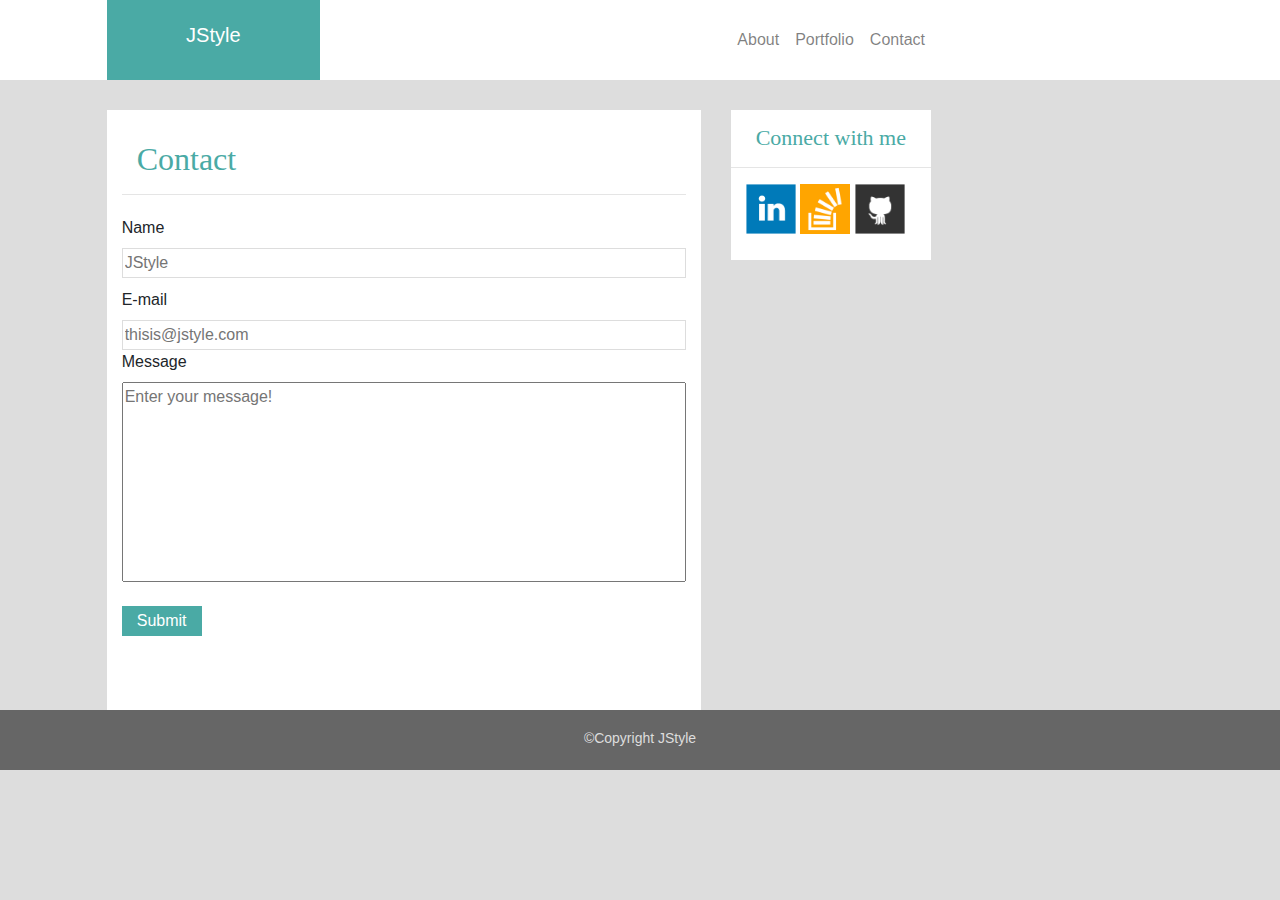
<file: Homework/contact.html>
<!DOCTYPE html>
<html lang="en">

<head>
    <meta charset="UTF-8">
    <meta http-equiv="X-UA-Compatible" content="IE=edge">
    <meta name="viewport" content="width=device-width, initial-scale=1.0">

    <title>Contact</title>
    <link rel="stylesheet" href="./assets/assets/css/reset.css">
    <link rel="stylesheet" href="https://maxcdn.bootstrapcdn.com/bootstrap/4.0.0/css/bootstrap.min.css"
        integrity="sha384-Gn5384xqQ1aoWXA+058RXPxPg6fy4IWvTNh0E263XmFcJlSAwiGgFAW/dAiS6JXm" crossorigin="anonymous">
    <link rel="stylesheet" href="./assets/assets/css/contact.css">
    
</head>

<body>
    <header>
        <nav class="navbar navbar-expand-lg navbar-light bg-white  ">
            <a class="jstyle offset-md-1 offset-sm-1  col-md-2 col-2 col-sm-2  navbar-brand" >JStyle</a>
            <div class="collapse navbar-collapse ul-il  " id="navbarSupportedContent">
                <ul class="navbar-nav mr-auto offset-md-5 ul-il-in  col-sm-1 col-1">
                    <li class="nav-item nullm ">
                        <a class="nav-link " href="./index.html">About </a>
                    </li>
                    <li class="nav-item null ">
                        <a class="nav-link  " href="./portfolio.html">Portfolio</a>
                    </li>
                    <li class="nav-item null">
                        <a class="nav-link" href="./contact.html">Contact</a>
                    </li>
                </ul>
            </div>
        </nav>
    </header>
    <main class="row offset-md-1 offset-sm-1 offset-1">

        <div class="col-md-6 col-sm-7 col-11 hhh">
            <h2 style="font-family: Georgia, 'Times New Roman', Times, serif;padding-top:30px;color: #4aaaa5;"
                class="about  col-md-2">Contact</h2>
            <hr style="height: 5px;">
            <form action="">
                <label for="username">Name</label>
                <input type="text" name="" id="username " placeholder="JStyle" >
                <label id="emailabel" for="email">E-mail</label>
                <input type="email" name="" id="email" placeholder="thisis@jstyle.com" required>
                <label for="message">Message</label><br>
                <textarea name="" id="message" cols="30" rows="10" placeholder="Enter your message!"></textarea> <br>
                <button type="button">Submit</button>
            </form>

        </div >
        <section class="side">
            <div class="sectiondiv">
                <h1>Connect with me</h1>
               <hr >
                <a href="https://www.linkedin.com/in/aghazada-jamil-2ba020207/"><img src="./assets/assets/images/linkedin-128.png" alt="" class="links mains"></a>
                <a href="https://stackoverflow.com/users/15275770/aghazada-jamil"><img src="./assets/assets/images/stackoverflow-128.png" alt="" class="links"></a>
                <a href="https://github.com/JamilAghazada"><img src="./assets/assets/images/github-128.png" alt="" class="links"></a>
            </div>



        </section>
        </main>
    <footer class="col-md-12">  
        <h5>©Copyright JStyle</h5>


    </footer>
</body>
</file>
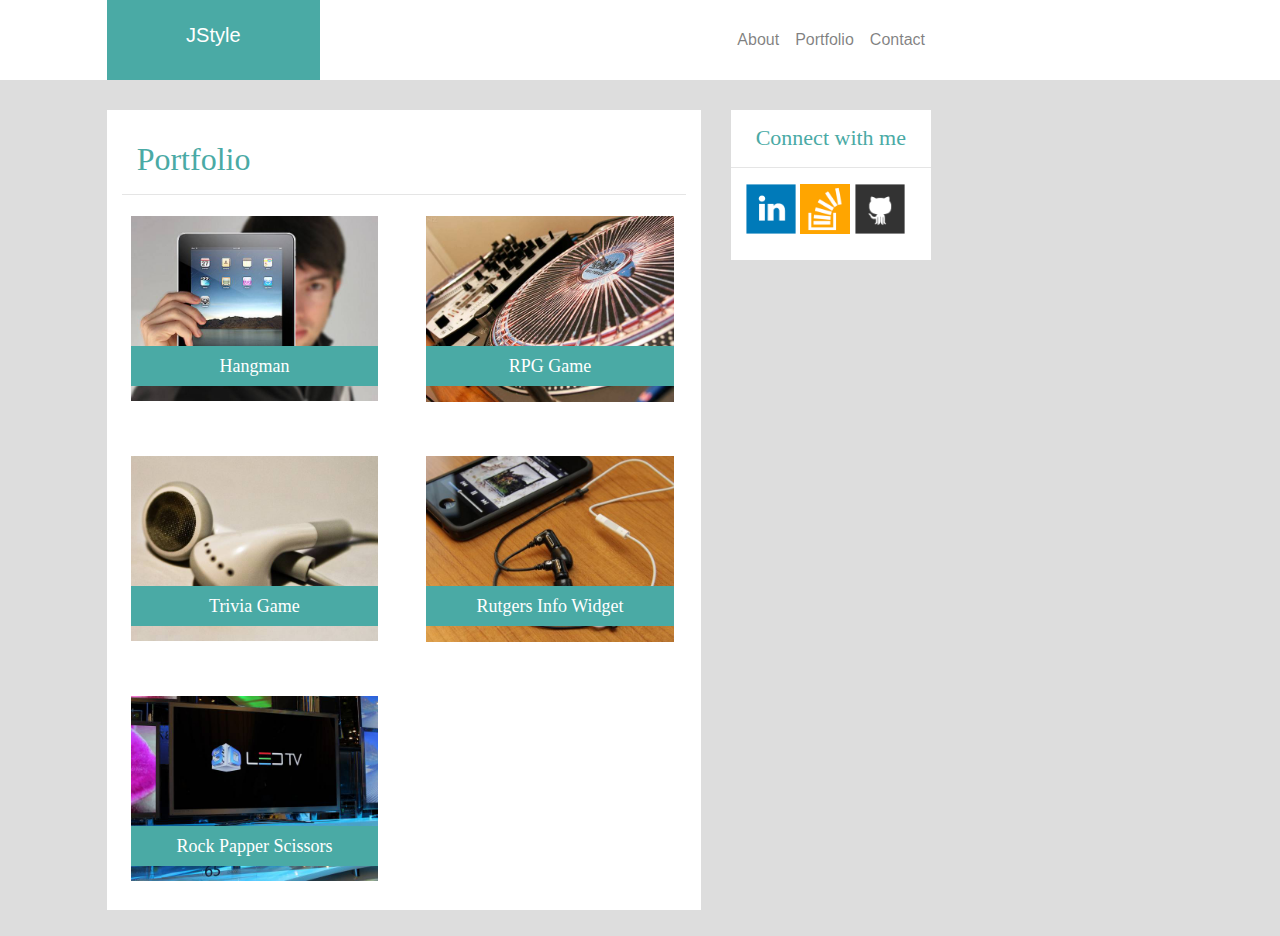
<file: Homework/portfolio.html>
<!DOCTYPE html>
<html lang="en">

<head>
    <meta charset="UTF-8">
    <meta http-equiv="X-UA-Compatible" content="IE=edge">
    <meta name="viewport" content="width=device-width, initial-scale=1.0">

    <title>Contact</title>
    <link rel="stylesheet" href="./assets/assets/css/reset.css">
    <link rel="stylesheet" href="https://maxcdn.bootstrapcdn.com/bootstrap/4.0.0/css/bootstrap.min.css"
        integrity="sha384-Gn5384xqQ1aoWXA+058RXPxPg6fy4IWvTNh0E263XmFcJlSAwiGgFAW/dAiS6JXm" crossorigin="anonymous">
    <link rel="stylesheet" href="./assets/assets/css/portfolio.css">
    
</head>

<body>
    <header>
        <nav class="navbar navbar-expand-lg navbar-light bg-white  ">
            <a class="jstyle offset-md-1 offset-sm-1  col-md-2 col-2 col-sm-2  navbar-brand" >JStyle</a>
            <div class="collapse navbar-collapse ul-il  " id="navbarSupportedContent">
                <ul class="navbar-nav mr-auto offset-md-5 ul-il-in  col-sm-1 col-1">
                    <li class="nav-item nullm ">
                        <a class="nav-link " href="./index.html">About </a>
                    </li>
                    <li class="nav-item null ">
                        <a class="nav-link  " href="./portfolio.html">Portfolio</a>
                    </li>
                    <li class="nav-item null">
                        <a class="nav-link" href="./contact.html">Contact</a>
                    </li>
                </ul>
            </div>
        </nav>
    </header>
    <main class="row offset-md-1 offset-sm-1 offset-1">

        <div class="col-md-6 col-sm-7 col-11 hhh">
            <h2 style="font-family: Georgia, 'Times New Roman', Times, serif;padding-top:30px;color: #4aaaa5;"
                class="about  col-md-2">Portfolio</h2>
            <hr style="height: 5px;">
            <div class="row ">
                <div class="imgs1 mx-md-4 col-md-5  portfolioo">
                    <h3>Hangman</h3>
                </div>
                <div class="imgs2 mx-md-4 col-md-5 portfolioo ,">
                    <h3>RPG Game</h3>
                </div>
            </div>
            <div class="row">
                <div class="imgs3 mx-md-4 col-md-5 portfolioo">
                    <h3>Trivia Game</h3>
                </div>
                <div class="imgs4 mx-md-4 col-md-5 portfolioo ,">
                    <h3>Rutgers Info Widget</h3>
                </div>
            </div>
            <div class="row">
                <div class="imgs5 mx-md-4 col-md-5 portfolioo">
                    <h3>Rock Papper Scissors</h3>
                </div>
               
            </div>
            

        </div >
        <section class="side ">
            <div class="sectiondiv">
                <h1>Connect with me</h1>
               <hr >
                <a href="https://www.linkedin.com/in/aghazada-jamil-2ba020207/"><img src="./assets/assets/images/linkedin-128.png" alt="" class="links mains"></a>
                <a href="https://stackoverflow.com/users/15275770/aghazada-jamil"><img src="./assets/assets/images/stackoverflow-128.png" alt="" class="links"></a>
                <a href="https://github.com/JamilAghazada"><img src="./assets/assets/images/github-128.png" alt="" class="links"></a>
            </div>
        </section>
        </main>
  
</body>
</file>
<file: Homework/assets/assets/css/contact.css>
.jstyle{
    background-color: #4aaaa5;
    height: 80px;
    color: #fff !important;
    text-align: center;
    padding-top: 20px;
}
.navbar{
    padding: 0px !important;
    
}
.sectiondiv{
    height: 150px;
    background-color: #fff !important;
    float: right !important;
    width: 100%;
}
.side{
    margin-left: 30px;
    width: 200px;
    margin-top: 30px;
   
}
.links{
    width: 50px;height: 50px;
   
}
.mains{
    margin-left: 15px;
}
textarea {
    height: 200px;
    resize: none;
    display: block;
    width: 100%;
  }
input{
    width: 100% ;
}
section >div >h1{
    color: #4aaaa5;
    font-size: 22px;
    font-family: Georgia, 'Times New Roman', Times, serif;
    text-align: center;
    padding-top: 15px;
}
input{
    border: 1px #dddddd solid;
    height: 30px;
}
#emailabel{
    margin-top: 10px;
}
main >div{
    margin-top: 30px;
    background-color: #fff;
    height: 600px;
}
body{
    background-color: #dddddd;
}
button{
    background-color: #4aaaa5;
    color: #fff;
    border: none;
    height: 30px;
    width: 80px;

}
footer{
    background-color: #666666;
  
    height: 60px;
   width: 100%;
  
  }
  footer > h5{
    text-align: center;
    color: #dddddd;
    padding-top: 20px;
    font-size: 14px;
  }
  @media screen and (max-width:586px) {
      .side{
          margin-left:  0px;
          margin-bottom: 10px;
      }
      main{
          margin-left: auto !important;
          margin-right: auto !important;
      }
  }
</file>
<file: Homework/assets/assets/css/portfolio.css>
.jstyle{
    background-color: #4aaaa5;
    height: 80px;
    color: #fff !important;
    text-align: center;
    padding-top: 20px;
}
.navbar{
    padding: 0px !important;
    
}
main >div{
    margin-top: 30px;
    background-color: #fff;
    height: 800px;
}
body{
    background-color: #dddddd;
    background-size: 100vh;
}

  @media screen and (max-width:586px) {
    .side{
        margin-left:  0px;
        margin-bottom: 10px;
    }
    main{
        margin-left: auto !important;
        margin-right: auto !important;
    }
}
section >div >h1{
    color: #4aaaa5;
    font-size: 22px;
    font-family: Georgia, 'Times New Roman', Times, serif;
    text-align: center;
    padding-top: 15px;
}
.side{
    margin-left: 30px;
    width: 200px;
    margin-top: 30px;
   
}
.links{
    width: 50px;height: 50px;
   
}
.mains{
    margin-left: 15px;
}

.sectiondiv{
    height: 150px;
    background-color: #fff !important;
    float: right !important;
    width: 100%;
}

.portfolioo{
    padding: 0px !important;
    
}
.pimages{
    padding: 0px;
    margin: 0px;
}
.imgs1,.imgs2,.imgs3,.imgs4,.imgs5{
   
    height: 190px;
    background-size: contain;
    background-repeat: no-repeat;
    margin-bottom: 50px;
}
.imgs1 > h3 ,.imgs2> h3,.imgs3 >h3,.imgs4 > h3 ,.imgs5 > h3{
    font-family: Georgia, 'Times New Roman', Times, serif !important;
    font-size: 18px;
    color: #fff;
    background-color: #4aaaa5;
    background-size: 252px !important;
    text-align: center;
    margin-top: 130px;
    height: 40px;
    padding-top:10px ;
}

.imgs1{
    background-image: url("../images/technics-q-c-640-480-1.jpg") ;
}
.imgs2{
    background-image: url("../images/technics-q-c-640-480-2.jpg") ;
   
}
.imgs3{
    background-image: url("../images/technics-q-c-640-480-5.jpg") ;
}
.imgs4{
    background-image: url("../images/technics-q-c-640-480-7.jpg") ;
   
}
.imgs5{
    background-image: url("../images/technics-q-c-640-480-9.jpg") ;
   
}

@media screen and (max-width:1240px) {
    main > div{
        height: 1300px;
    }
    
}

@media screen and (max-width:576px) {
    .imgs1 > h3 ,.imgs2> h3,.imgs3 >h3,.imgs4 > h3 ,.imgs5 > h3{
        width: 252px !important;
    }
    
}
@media screen and (min-width:576px) and (max-width:800px) {
    .imgs1 > h3 ,.imgs2> h3,.imgs3 >h3,.imgs4 > h3 ,.imgs5 > h3{
        width: 252px !important;
    }
    
}
@media screen and (min-width:768px) and (max-width:800px) {
    .imgs1 > h3 ,.imgs2> h3,.imgs3 >h3,.imgs4 > h3 ,.imgs5 > h3{
        width: 155px !important;
    }
    
}
@media screen and (min-width:768px) and (max-width:890px) {
    .imgs1 > h3 ,.imgs2> h3,.imgs3 >h3,.imgs4 > h3 ,.imgs5 > h3{
        margin-top: 82px !important;
    }
    
}
</file>
